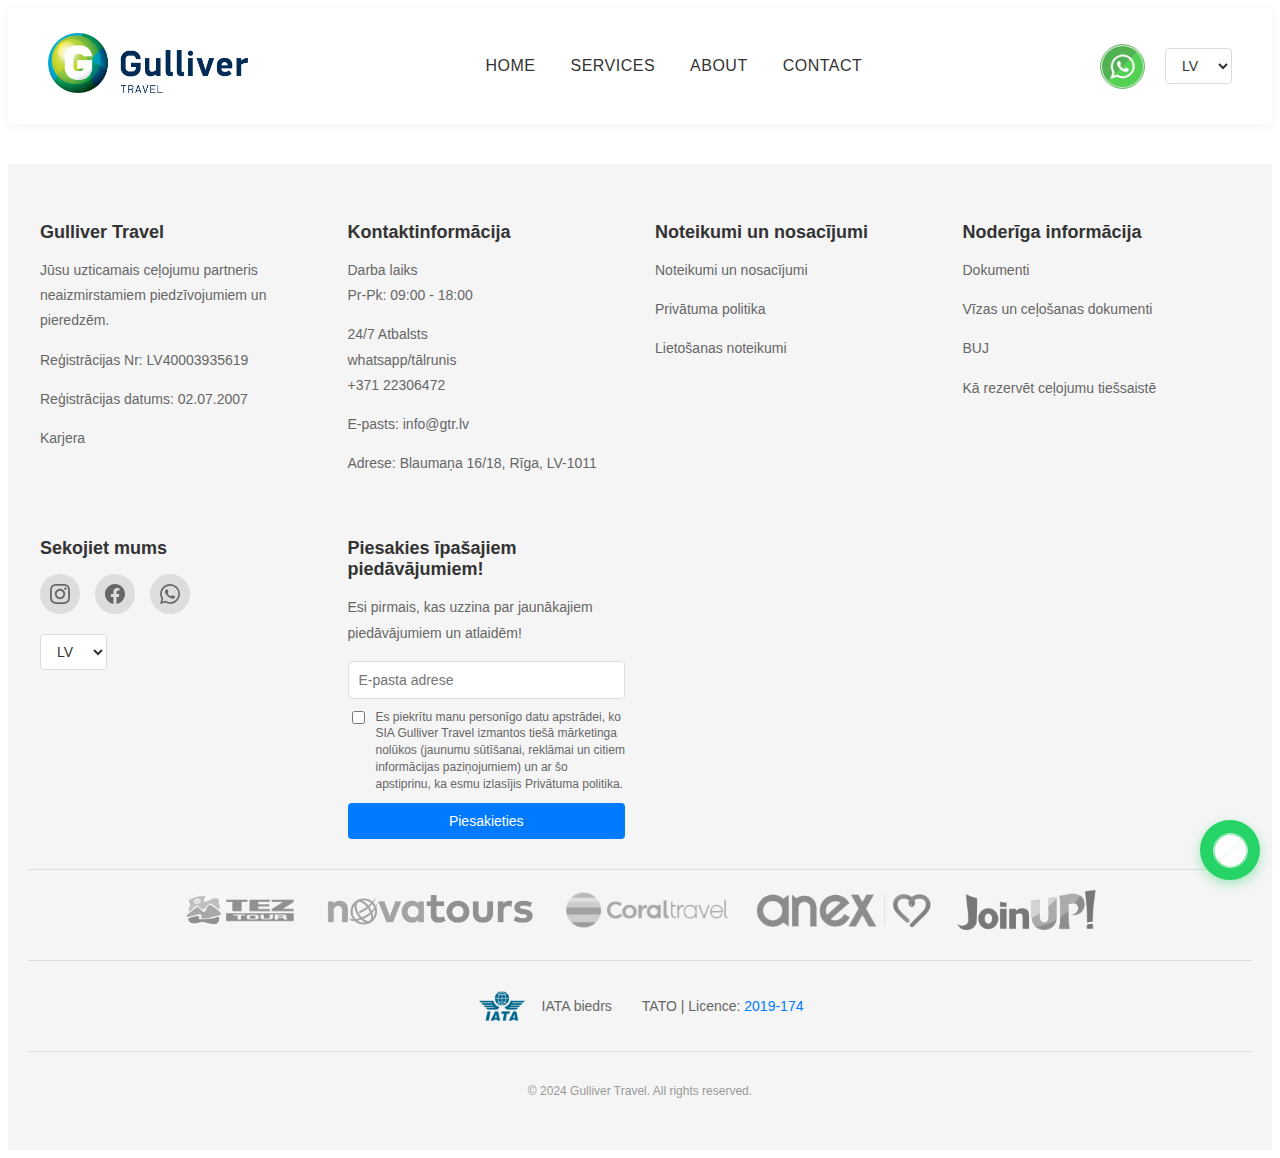
<file: index.html>
<!DOCTYPE html>
<html lang="lv">
<head>
    <meta charset="UTF-8">
    <meta name="viewport" content="width=device-width, initial-scale=1.0">
    <title>Gulliver Travel</title>
    <!-- Preconnect to external domains for faster loading -->
    <link rel="preconnect" href="https://www.waavo.com">
    <link rel="preconnect" href="https://gtrlv.waavo.com">
    <link rel="dns-prefetch" href="https://www.waavo.com">
    <link rel="dns-prefetch" href="https://gtrlv.waavo.com">
    <!-- Preload critical images -->
    <link rel="preload" href="./img/gtr_logo.png" as="image">
    <link rel="preload" href="./img/whatsapp_icon.png" as="image">
    <style>
        body {
            font-family: Arial, sans-serif;
        }
        .header {
            display: flex;
            justify-content: space-between;
            align-items: center;
            padding: 25px 40px;
            background-color: white;
            position: relative;
            flex-wrap: wrap;
            box-shadow: 0 2px 10px rgba(0, 0, 0, 0.05);
            z-index: 1000;
        }
        .header-right {
            display: flex;
            align-items: center;
            gap: 20px;
        }
        .menu-toggle {
            display: none;
            flex-direction: column;
            cursor: pointer;
            padding: 5px;
            gap: 5px;
        }
        .menu-toggle span {
            width: 25px;
            height: 3px;
            background-color: #333;
            transition: all 0.3s ease;
        }
        .menu-toggle.active span:nth-child(1) {
            transform: rotate(45deg) translate(8px, 8px);
        }
        .menu-toggle.active span:nth-child(2) {
            opacity: 0;
        }
        .menu-toggle.active span:nth-child(3) {
            transform: rotate(-45deg) translate(7px, -7px);
        }
        .logo {
            font-size: 24px;
            font-weight: bold;
            color: #333;
            display: flex;
            align-items: center;
        }
        .logo img {
            height: 60px;
            width: auto;
            transition: transform 0.3s ease;
        }
        .logo img:hover {
            transform: scale(1.05);
        }
        .menu {
            list-style: none;
            display: flex;
            align-items: center;
            gap: 35px;
            margin: 0;
            padding: 0;
        }
        .menu li {
            margin: 0;
            position: relative;
        }
        .menu li a {
            text-decoration: none;
            color: #333;
            font-size: 16px;
            font-weight: 500;
            background-color: white;
            padding: 8px 0;
            position: relative;
            transition: color 0.3s ease;
            text-transform: uppercase;
            letter-spacing: 0.5px;
        }
        .menu li a::after {
            content: '';
            position: absolute;
            bottom: 0;
            left: 0;
            width: 0;
            height: 2px;
            background-color: #007BFF;
            transition: width 0.3s ease;
        }
        .menu li a:hover {
            color: #007BFF;
        }
        .menu li a:hover::after {
            width: 100%;
        }
        .whatsapp-link {
            display: flex;
            align-items: center;
        }
        .whatsapp-link a {
            display: flex;
            align-items: center;
            text-decoration: none;
        }
        .whatsapp-link a img {
            width: 45px;
            height: 45px;
            display: block;
            background-color: white;
            transition: transform 0.3s ease;
        }
        .whatsapp-link a:hover img {
            transform: scale(1.1);
        }
        .footer {
            background-color: #f5f5f5;
            color: #333;
            padding: 40px 20px;
            margin-top: 40px;
        }
        .footer-content {
            max-width: 1200px;
            margin: 0 auto;
            display: grid;
            grid-template-columns: repeat(auto-fit, minmax(250px, 1fr));
            gap: 30px;
        }
        .footer-section h3 {
            margin-bottom: 15px;
            color: #333;
            font-size: 18px;
            font-weight: bold;
        }
        .footer-section p, .footer-section a {
            color: #666;
            text-decoration: none;
            line-height: 1.8;
            font-size: 14px;
        }
        .footer-section a:hover {
            color: #007BFF;
        }
        .social-links {
            display: flex;
            gap: 15px;
            align-items: center;
            flex-wrap: wrap;
        }
        .social-links a {
            display: inline-flex;
            align-items: center;
            justify-content: center;
            width: 40px;
            height: 40px;
            border-radius: 50%;
            background-color: #ddd;
            color: #666;
            text-decoration: none;
            transition: background-color 0.3s, transform 0.3s;
        }
        .social-links a:hover {
            background-color: #007BFF;
            transform: translateY(-2px);
            color: white;
        }
        .social-links a svg {
            width: 20px;
            height: 20px;
            fill: currentColor;
        }
        .footer-operators {
            margin-top: 30px;
            padding-top: 20px;
            border-top: 1px solid #ddd;
            text-align: center;
        }
        .footer-operators h4 {
            color: #333;
            font-size: 14px;
            margin-bottom: 15px;
            font-weight: bold;
            text-transform: uppercase;
            letter-spacing: 1px;
        }
        .operators-logos {
            display: flex;
            flex-wrap: wrap;
            align-items: center;
            justify-content: center;
            gap: 25px;
        }
        .operator-logo {
            height: 40px;
            width: auto;
            filter: grayscale(100%);
            opacity: 0.6;
            transition: all 0.3s ease;
            cursor: pointer;
        }
        .operator-logo:hover {
            filter: grayscale(0%);
            opacity: 1;
            transform: scale(1.05);
        }
        .footer-certifications {
            margin-top: 30px;
            padding-top: 20px;
            border-top: 1px solid #ddd;
            display: flex;
            flex-wrap: wrap;
            align-items: center;
            justify-content: center;
            gap: 30px;
        }
        .iata-logo {
            display: flex;
            align-items: center;
            gap: 15px;
        }
        .iata-logo img {
            height: 50px;
            width: auto;
            flex-shrink: 0;
        }
        .iata-logo span {
            color: #666;
            font-size: 14px;
            white-space: nowrap;
        }
        .license-info {
            color: #666;
            font-size: 14px;
        }
        .license-info a {
            color: #007BFF;
            text-decoration: none;
        }
        .license-info a:hover {
            text-decoration: underline;
        }
        .footer-bottom {
            text-align: center;
            margin-top: 20px;
            padding-top: 20px;
            border-top: 1px solid #ddd;
            color: #999;
            font-size: 12px;
        }
        /* Floating WhatsApp Button */
        .floating-whatsapp {
            position: fixed;
            bottom: 20px;
            right: 20px;
            width: 60px;
            height: 60px;
            background-color: #25D366;
            border-radius: 50%;
            display: flex;
            align-items: center;
            justify-content: center;
            box-shadow: 0 4px 12px rgba(37, 211, 102, 0.4);
            z-index: 1000;
            transition: transform 0.3s ease, box-shadow 0.3s ease, width 0.3s ease;
            cursor: pointer;
            text-decoration: none;
            animation: fadeInUp 0.5s ease-out;
            will-change: transform, opacity;
        }
        @keyframes fadeInUp {
            from {
                opacity: 0;
                transform: translateY(20px);
            }
            to {
                opacity: 1;
                transform: translateY(0);
            }
        }
        .floating-whatsapp::before {
            content: attr(data-whatsapp-text);
            position: absolute;
            right: 70px;
            background-color: #25D366;
            color: white;
            padding: 8px 12px;
            border-radius: 20px;
            font-size: 14px;
            font-weight: 500;
            white-space: nowrap;
            opacity: 0;
            pointer-events: none;
            transition: opacity 0.3s ease, transform 0.3s ease;
            transform: translateX(10px);
            box-shadow: 0 2px 8px rgba(0, 0, 0, 0.2);
        }
        .floating-whatsapp::after {
            content: '';
            position: absolute;
            right: 60px;
            width: 0;
            height: 0;
            border-top: 8px solid transparent;
            border-bottom: 8px solid transparent;
            border-left: 8px solid #25D366;
            opacity: 0;
            pointer-events: none;
            transition: opacity 0.3s ease, transform 0.3s ease;
            transform: translateX(10px);
        }
        .floating-whatsapp:hover {
            transform: scale(1.05);
            box-shadow: 0 6px 20px rgba(37, 211, 102, 0.6);
        }
        .floating-whatsapp:hover::before,
        .floating-whatsapp:hover::after {
            opacity: 1;
            transform: translateX(0);
        }
        .floating-whatsapp img {
            width: 35px;
            height: 35px;
            filter: brightness(0) invert(1);
        }
        @media (max-width: 768px) {
            .floating-whatsapp {
                width: 55px;
                height: 55px;
                bottom: 15px;
                right: 15px;
            }
            .floating-whatsapp img {
                width: 30px;
                height: 30px;
            }
            .floating-whatsapp::before {
                font-size: 12px;
                padding: 6px 10px;
                right: 65px;
            }
        }
        .language-switcher {
            display: inline-block;
        }
        .language-switcher select {
            padding: 8px 12px;
            font-size: 14px;
            border: 1px solid #ddd;
            border-radius: 4px;
            background-color: white;
            color: #333;
            cursor: pointer;
            outline: none;
        }
        .language-switcher select:hover {
            border-color: #007BFF;
        }
        .language-switcher select:focus {
            border-color: #007BFF;
            box-shadow: 0 0 0 2px rgba(0, 123, 255, 0.25);
        }
        /* Footer language switcher */
        .footer .language-switcher {
            margin-top: 15px;
        }
        .footer .language-switcher select {
            background-color: #fff;
            color: #333;
            border-color: #ddd;
        }
        .footer .language-switcher select:hover {
            border-color: #007BFF;
            background-color: #fff;
        }
        .footer .language-switcher select:focus {
            border-color: #007BFF;
            background-color: #fff;
            box-shadow: 0 0 0 2px rgba(0, 123, 255, 0.25);
        }
        .footer .language-switcher select option {
            background-color: #fff;
            color: #333;
        }
        
        /* Newsletter Form */
        .footer-newsletter {
            max-width: 300px;
        }
        .newsletter-form {
            display: flex;
            flex-direction: column;
            gap: 10px;
            margin-top: 15px;
        }
        .newsletter-form input[type="email"] {
            padding: 10px;
            border: 1px solid #ddd;
            border-radius: 4px;
            font-size: 14px;
            width: 100%;
            box-sizing: border-box;
        }
        .newsletter-form input[type="email"]:focus {
            outline: none;
            border-color: #007BFF;
            box-shadow: 0 0 0 2px rgba(0, 123, 255, 0.25);
        }
        .newsletter-consent {
            display: flex;
            align-items: flex-start;
            gap: 8px;
            font-size: 12px;
            color: #666;
            line-height: 1.4;
        }
        .newsletter-consent input[type="checkbox"] {
            margin-top: 2px;
            flex-shrink: 0;
        }
        .newsletter-form button {
            padding: 10px 20px;
            background-color: #007BFF;
            color: white;
            border: none;
            border-radius: 4px;
            font-size: 14px;
            cursor: pointer;
            transition: background-color 0.3s;
        }
        .newsletter-form button:hover {
            background-color: #0056b3;
        }
        
        /* Mobile Responsive Styles */
        @media (max-width: 768px) {
            .header {
                padding: 20px 25px;
            }
            .logo img {
                height: 50px;
                width: auto;
            }
            .menu-toggle {
                display: flex;
            }
            .menu {
                position: absolute;
                top: 100%;
                left: 0;
                right: 0;
                background-color: white;
                flex-direction: column;
                padding: 20px;
                box-shadow: 0 4px 6px rgba(0, 0, 0, 0.1);
                display: none;
                gap: 0;
                width: 100%;
                z-index: 1000;
            }
            .menu.active {
                display: flex;
            }
            .menu li {
                margin: 0;
                width: 100%;
                border-bottom: 1px solid #eee;
            }
            .menu li:last-child {
                border-bottom: none;
            }
            .menu li a {
                display: block;
                padding: 12px 0;
                font-size: 16px;
            }
            .header-right {
                gap: 10px;
            }
            .whatsapp-link a img {
                width: 32px;
                height: 32px;
            }
            .language-switcher select {
                padding: 6px 10px;
                font-size: 12px;
            }
            .operators-logos {
                gap: 15px;
            }
            .operator-logo {
                height: 35px;
            }
            .footer-operators h4 {
                font-size: 12px;
            }
            .footer-newsletter {
                max-width: 100%;
            }
        }
        @media (max-width: 480px) {
            .header {
                padding: 15px 20px;
            }
            .logo img {
                height: 45px;
                width: auto;
            }
            .header-right {
                gap: 10px;
            }
            .whatsapp-link a img {
                width: 35px;
                height: 35px;
            }
            .language-switcher select {
                padding: 6px 10px;
                font-size: 12px;
            }
            .operators-logos {
                gap: 10px;
            }
            .operator-logo {
                height: 30px;
            }
            .footer-operators h4 {
                font-size: 11px;
                margin-bottom: 10px;
            }
        }
    </style>
</head>
<body>
    <header class="header">
        <div class="logo">
            <a href="./">
                <img src="./img/gtr_logo.png" width="140" alt="Gulliver Travel">
            </a>
        </div>
        <button class="menu-toggle" aria-label="Toggle menu" onclick="toggleMenu()">
            <span></span>
            <span></span>
            <span></span>
        </button>
        <ul class="menu" id="mainMenu">
            <li><a href="#home" onclick="closeMenu()">Home</a></li>
            <li><a href="#services" onclick="closeMenu()">Services</a></li>
            <li><a href="#about" onclick="closeMenu()">About</a></li>
            <li><a href="#contact" onclick="closeMenu()">Contact</a></li>
        </ul>
        <div class="header-right">
            <div class="whatsapp-link">
                <a href="https://wa.me/37122306472"><img src="./img/whatsapp_icon.png" alt="WhatsApp"></a>
            </div>
            <div class="language-switcher">
                <select id="languageSelect" onchange="changeLanguage(this.value)">
                    <option value="lv" selected>LV</option>
                    <option value="en">EN</option>
                    <option value="ru">RU</option>
                </select>
            </div>
        </div>
    </header>
   <div id="waavo-insert-iframe" class="waavo-iframes" data-cookie-agreement="1"
        data-https="true" data-host="gtrlv.waavo.com" data-language="lav" data-url="/travels_search"></div>
    <script type="text/javascript" src="https://www.waavo.com/js/waavo_loader.min.js" defer></script>
    <script src="load-admin-data.php"></script>
    <script>
        // Mobile menu toggle functions
        function toggleMenu() {
            const menu = document.getElementById('mainMenu');
            const toggle = document.querySelector('.menu-toggle');
            menu.classList.toggle('active');
            toggle.classList.toggle('active');
        }
        
        function closeMenu() {
            const menu = document.getElementById('mainMenu');
            const toggle = document.querySelector('.menu-toggle');
            menu.classList.remove('active');
            toggle.classList.remove('active');
        }
        
        // Load menu from admin panel
        function loadMenuFromAdmin() {
            if (typeof window.AdminData !== 'undefined' && window.AdminData.menu && window.AdminData.menu.length > 0) {
                const menu = document.getElementById('mainMenu');
                const currentLang = document.documentElement.lang || 'lv';
                const langKey = currentLang === 'en' ? 'label_en' : (currentLang === 'ru' ? 'label_ru' : 'label_lv');
                
                menu.innerHTML = window.AdminData.menu
                    .sort((a, b) => (a.order || 0) - (b.order || 0))
                    .map(item => {
                        const label = item[langKey] || item.label_en || item.label_lv || item.label_ru;
                        return `<li><a href="${item.url || '#'}" onclick="closeMenu()">${label}</a></li>`;
                    }).join('');
            }
        }
        
        // Close menu when clicking outside
        document.addEventListener('click', function(event) {
            const menu = document.getElementById('mainMenu');
            const toggle = document.querySelector('.menu-toggle');
            const header = document.querySelector('.header');
            
            if (menu && toggle && header) {
                if (!header.contains(event.target) && menu.classList.contains('active')) {
                    closeMenu();
                }
            }
        });
        
        // Convert language code to Waavo format
        function getWaavoLanguageCode(lang) {
            const langMap = {
                'en': 'eng',
                'lv': 'lav',
                'ru': 'rus'
            };
            return langMap[lang] || 'eng';
        }
        
        // Translations for footer and other text
        const translations = {
            en: {
                contact: 'Contact Information',
                phone: 'Phone/WhatsApp:',
                email: 'Email:',
                address: 'Address:',
                'quick-links': 'Quick Links',
                home: 'Home',
                services: 'Services',
                about: 'About Us',
                'contact-link': 'Contact',
                'follow-us': 'Follow Us',
                addressText: '16/18 Blaumana street, Riga, LV-1011',
                'iata-member': 'IATA Member',
                license: 'License:',
                'whatsapp-tooltip': 'Contact us on WhatsApp',
                'tagline': 'Your trusted travel partner for unforgettable journeys and experiences.',
                'registration-nr': 'Registration Nr:',
                'registration-date': 'Registration Date:',
                'working-hours': 'Working Hours',
                'working-hours-text': 'Mon-Fri: 09:00 - 18:00',
                'support-24-7': '24/7 Support',
                'support-24-7-text': 'whatsapp/phone',
                'terms-conditions': 'Terms and Conditions',
                'privacy-policy': 'Privacy Policy',
                'usage-terms': 'Terms of Use',
                'useful-info': 'Useful Information',
                'documents': 'Documents',
                'visa-travel-docs': 'Visa and Travel Documents',
                'buj': 'BUJ',
                'how-to-book': 'How to Book Online',
                'career': 'Career',
                'newsletter-title': 'Subscribe to Special Offers!',
                'newsletter-text': 'Be the first to know about the latest offers and discounts!',
                'newsletter-email': 'Email address',
                'newsletter-subscribe': 'Subscribe',
                'newsletter-consent': 'I agree to the processing of my personal data by SIA Gulliver Travel for direct marketing purposes (sending newsletters, advertising and other information) and confirm that I have read the Privacy Policy.'
            },
            lv: {
                contact: 'Kontaktinformācija',
                phone: 'Tālrunis/WhatsApp:',
                email: 'E-pasts:',
                address: 'Adrese:',
                'quick-links': 'Ātras saites',
                home: 'Sākums',
                services: 'Pakalpojumi',
                about: 'Par mums',
                'contact-link': 'Kontakti',
                'follow-us': 'Sekojiet mums',
                addressText: 'Blaumaņa 16/18, Rīga, LV-1011',
                'iata-member': 'IATA biedrs',
                license: 'Licence:',
                'whatsapp-tooltip': 'Sazinieties ar mums WhatsApp',
                'tagline': 'Jūsu uzticamais ceļojumu partneris neaizmirstamiem piedzīvojumiem un pieredzēm.',
                'registration-nr': 'Reģistrācijas Nr:',
                'registration-date': 'Reģistrācijas datums:',
                'working-hours': 'Darba laiks',
                'working-hours-text': 'Pr-Pk: 09:00 - 18:00',
                'support-24-7': '24/7 Atbalsts',
                'support-24-7-text': 'whatsapp/tālrunis',
                'terms-conditions': 'Noteikumi un nosacījumi',
                'privacy-policy': 'Privātuma politika',
                'usage-terms': 'Lietošanas noteikumi',
                'useful-info': 'Noderīga informācija',
                'documents': 'Dokumenti',
                'visa-travel-docs': 'Vīzas un ceļošanas dokumenti',
                'buj': 'BUJ',
                'how-to-book': 'Kā rezervēt ceļojumu tiešsaistē',
                'career': 'Karjera',
                'newsletter-title': 'Piesakies īpašajiem piedāvājumiem!',
                'newsletter-text': 'Esi pirmais, kas uzzina par jaunākajiem piedāvājumiem un atlaidēm!',
                'newsletter-email': 'E-pasta adrese',
                'newsletter-subscribe': 'Piesakieties',
                'newsletter-consent': 'Es piekrītu manu personīgo datu apstrādei, ko SIA Gulliver Travel izmantos tiešā mārketinga nolūkos (jaunumu sūtīšanai, reklāmai un citiem informācijas paziņojumiem) un ar šo apstiprinu, ka esmu izlasījis Privātuma politika.'
            },
            ru: {
                contact: 'Контактная информация',
                phone: 'Телефон/WhatsApp:',
                email: 'Email:',
                address: 'Адрес:',
                'quick-links': 'Быстрые ссылки',
                home: 'Главная',
                services: 'Услуги',
                about: 'О нас',
                'contact-link': 'Контакты',
                'follow-us': 'Следите за нами',
                addressText: 'Блауманя 16/18, Рига, ЛВ-1011',
                'iata-member': 'Член IATA',
                license: 'Лицензия:',
                'whatsapp-tooltip': 'Написать в WhatsApp',
                'tagline': 'Ваш надежный партнер в путешествиях для незабываемых поездок и впечатлений.',
                'registration-nr': 'Регистрационный номер:',
                'registration-date': 'Дата регистрации:',
                'working-hours': 'Рабочее время',
                'working-hours-text': 'Пн-Пт: 09:00 - 18:00',
                'support-24-7': 'Поддержка 24/7',
                'support-24-7-text': 'whatsapp/телефон',
                'terms-conditions': 'Правила и условия',
                'privacy-policy': 'Политика конфиденциальности',
                'usage-terms': 'Условия использования',
                'useful-info': 'Полезная информация',
                'documents': 'Документы',
                'visa-travel-docs': 'Виза и документы для путешествий',
                'buj': 'BUJ',
                'how-to-book': 'Как забронировать путешествие онлайн',
                'career': 'Карьера',
                'newsletter-title': 'Подпишитесь на специальные предложения!',
                'newsletter-text': 'Будьте первыми, кто узнает о последних предложениях и скидках!',
                'newsletter-email': 'Адрес электронной почты',
                'newsletter-subscribe': 'Подписаться',
                'newsletter-consent': 'Я согласен на обработку моих персональных данных SIA Gulliver Travel в целях прямого маркетинга (отправка новостей, рекламы и других информационных сообщений) и подтверждаю, что прочитал Политику конфиденциальности.'
            }
        };
        
        // Update footer text based on language
        function updateFooterText(lang) {
            const langData = translations[lang] || translations.en;
            
            // Update elements with data-i18n attribute
            document.querySelectorAll('[data-i18n]').forEach(el => {
                const key = el.getAttribute('data-i18n');
                if (langData[key]) {
                    el.textContent = langData[key];
                }
            });
            
            // Update elements with data-i18n-placeholder attribute
            document.querySelectorAll('[data-i18n-placeholder]').forEach(el => {
                const key = el.getAttribute('data-i18n-placeholder');
                if (langData[key]) {
                    el.setAttribute('placeholder', langData[key]);
                }
            });
            
            // Update address text
            const addressEl = document.getElementById('address-text');
            if (addressEl && langData.addressText) {
                addressEl.textContent = langData.addressText;
            }
            
            // Update WhatsApp button tooltip
            const whatsappBtn = document.querySelector('.floating-whatsapp');
            if (whatsappBtn && langData['whatsapp-tooltip']) {
                whatsappBtn.setAttribute('title', langData['whatsapp-tooltip']);
                whatsappBtn.setAttribute('data-whatsapp-text', langData['whatsapp-tooltip']);
            }
        }
        
        // Handle newsletter form submission
        function handleNewsletterSubmit(event) {
            event.preventDefault();
            const emailInput = document.getElementById('newsletterEmail');
            const email = emailInput.value.trim();
            const form = event.target;
            const submitButton = form.querySelector('button[type="submit"]');
            const currentLang = document.documentElement.lang || 'lv';
            
            // Disable button during submission
            submitButton.disabled = true;
            submitButton.textContent = 'Subscribing...';
            
            // Get consent checkbox
            const consentCheckbox = form.querySelector('input[type="checkbox"]');
            if (!consentCheckbox.checked) {
                alert('Please agree to the privacy policy');
                submitButton.disabled = false;
                submitButton.textContent = translations[currentLang]['newsletter-subscribe'] || 'Subscribe';
                return false;
            }
            
            // Send to server
            const newsletterUrl = './newsletter.php';
            console.log('Sending newsletter subscription to:', newsletterUrl, {email: email, language: currentLang});
            
            fetch(newsletterUrl, {
                method: 'POST',
                headers: {
                    'Content-Type': 'application/json',
                },
                body: JSON.stringify({
                    email: email,
                    language: currentLang,
                    consent: true
                })
            })
            .then(function(response) {
                console.log('Newsletter response status:', response.status);
                if (!response.ok) {
                    throw new Error('HTTP error! status: ' + response.status);
                }
                return response.text().then(function(text) {
                    try {
                        return JSON.parse(text);
                    } catch(e) {
                        console.error('Failed to parse JSON:', text);
                        throw new Error('Invalid JSON response: ' + text.substring(0, 100));
                    }
                });
            })
            .then(function(data) {
                console.log('Newsletter response data:', data);
                if (data && data.success) {
                    if (data.duplicate) {
                        alert('This email is already subscribed to our newsletter.');
                    } else {
                        alert('Thank you for subscribing! We will send you special offers soon.');
                    }
                    form.reset();
                } else {
                    const errorMsg = data && data.message ? data.message : 'Failed to subscribe. Please try again.';
                    alert('Error: ' + errorMsg);
                    console.error('Newsletter subscription failed:', data);
                }
            })
            .catch(function(error) {
                console.error('Newsletter subscription error:', error);
                console.error('Error details:', {
                    message: error.message,
                    stack: error.stack,
                    url: newsletterUrl
                });
                alert('Error subscribing. Please check console for details or try again later.');
            })
            .finally(function() {
                submitButton.disabled = false;
                const langData = translations[currentLang] || translations.en;
                submitButton.textContent = langData['newsletter-subscribe'] || 'Subscribe';
            });
            
            return false;
        }
        
        // Prevent multiple simultaneous language changes
        let isChangingLanguage = false;
        let iframeUpdateTimeout = null;
        let isInitialLoad = true;
        
        function changeLanguage(lang) {
            // Prevent multiple simultaneous calls
            if (isChangingLanguage) {
                return;
            }
            
            // Save language preference for all pages
            localStorage.setItem('preferredLanguage', lang);
            
            // Get Waavo language code
            const waavoLang = getWaavoLanguageCode(lang);
            
            // Update URL - update wurl parameter if it exists, and add/update lang parameter
            const url = new URL(window.location);
            const wurl = url.searchParams.get('wurl');
            if (wurl) {
                // Update language: parameter inside wurl
                const updatedWurl = wurl.replace(/language:[^\/]+/, 'language:' + waavoLang);
                url.searchParams.set('wurl', updatedWurl);
            }
            url.searchParams.set('lang', lang);
            window.history.replaceState({}, '', url);
            
            // Update the HTML lang attribute
            document.documentElement.lang = lang;
            
            // Sync language selectors (header and footer)
            syncLanguageSelectors(lang);
            
            // Update footer text immediately
            updateFooterText(lang);
            
            // Update menu from admin panel
            if (typeof loadMenuFromAdmin === 'function') {
                loadMenuFromAdmin();
            }
            
            // Skip iframe update during initial page load to prevent Firefox hangs
            if (isInitialLoad) {
                // Just update data-language, Waavo will use it when creating iframe
                const waavoContainer = document.getElementById('waavo-insert-iframe');
                if (waavoContainer) {
                    waavoContainer.setAttribute('data-language', waavoLang);
                }
                isChangingLanguage = false;
                return;
            }
            
            // Only update iframe if it's already loaded and ready (user manually changed language)
            const waavoContainer = document.getElementById('waavo-insert-iframe');
            const iframe = waavoContainer?.querySelector('iframe');
            
            // Only update iframe if it exists and has src (is loaded)
            if (iframe && iframe.src && iframe.src.length > 0) {
                // Debounce iframe update to prevent Firefox hangs
                clearTimeout(iframeUpdateTimeout);
                isChangingLanguage = true;
                
                iframeUpdateTimeout = setTimeout(function() {
                    updateWaavoIframe(waavoLang);
                    isChangingLanguage = false;
                    console.log('Language changed to:', lang);
                }, 500);
            } else {
                // Iframe not ready yet, just update data-language for when it loads
                if (waavoContainer) {
                    waavoContainer.setAttribute('data-language', waavoLang);
                }
                isChangingLanguage = false;
                console.log('Language changed to:', lang, '(iframe not ready, will use data-language)');
            }
        }
        
        // Separate function for iframe updates to prevent blocking
        function updateWaavoIframe(waavoLang) {
            const waavoContainer = document.getElementById('waavo-insert-iframe');
            if (!waavoContainer) {
                return;
            }
            
            // Check if language actually needs to be updated
            const currentLang = waavoContainer.getAttribute('data-language');
            if (currentLang === waavoLang) {
                // Language already set, skip update
                return;
            }
            
            // Update data-language attribute
            waavoContainer.setAttribute('data-language', waavoLang);
            
            // Update data-url if it contains language: parameter
            const dataUrl = waavoContainer.getAttribute('data-url');
            if (dataUrl && dataUrl.includes('language:')) {
                const updatedDataUrl = dataUrl.replace(/language:[^\/]+/, 'language:' + waavoLang);
                waavoContainer.setAttribute('data-url', updatedDataUrl);
            }
            
            // Try to update iframe URL with safety checks
            const iframe = waavoContainer.querySelector('iframe');
            if (iframe && iframe.src) {
                try {
                    let currentSrc = iframe.src;
                    if (!currentSrc) {
                        return; // Iframe not loaded yet
                    }
                    
                    // Check if language is already correct in URL
                    const langMatch = currentSrc.match(/language:([^\/&?]+)/i);
                    if (langMatch && langMatch[1].toLowerCase() === waavoLang.toLowerCase()) {
                        return; // Language already correct, skip update
                    }
                    
                    // Update language: parameter inside the path
                    currentSrc = currentSrc.replace(/language:[^\/&?]+/gi, 'language:' + waavoLang);
                    // Also update URL parameters if they exist
                    currentSrc = currentSrc.replace(/[?&]lang=[^&]*/i, '').replace(/[?&]language=[^&]*/i, '');
                    const separator = currentSrc.includes('?') ? '&' : '?';
                    const newSrc = currentSrc + separator + 'language=' + waavoLang;
                    
                    // Only update if URL actually changed
                    if (newSrc !== currentSrc) {
                        iframe.src = newSrc;
                    }
                } catch(e) {
                    console.warn('Error updating iframe:', e);
                }
            } else {
                // Iframe not created yet - skip observer on initial load to prevent Firefox hangs
                // The iframe will be created by Waavo loader with correct language from data-language attribute
                // Only update if user manually changes language
                return;
            }
        }
        
        // Get initial language from URL, localStorage, or default
        function getInitialLanguage() {
            // Check URL parameter first
            const urlParams = new URLSearchParams(window.location.search);
            const urlLang = urlParams.get('lang');
            if (urlLang && ['en', 'lv', 'ru'].includes(urlLang)) {
                return urlLang;
            }
            
            // Check wurl parameter for language: value
            const wurl = urlParams.get('wurl');
            if (wurl) {
                const langMatch = wurl.match(/language:([^\/]+)/);
                if (langMatch) {
                    const waavoLang = langMatch[1].toLowerCase();
                    // Convert Waavo language code back to our format
                    const langMap = {
                        'eng': 'en',
                        'lav': 'lv',
                        'rus': 'ru'
                    };
                    const lang = langMap[waavoLang];
                    if (lang) {
                        return lang;
                    }
                }
            }
            
            // Then check localStorage
            const savedLang = localStorage.getItem('preferredLanguage');
            if (savedLang && ['en', 'lv', 'ru'].includes(savedLang)) {
                return savedLang;
            }
            
            // Default to Latvian (can be changed based on domain if needed)
            // For now, default to Latvian for all domains
            return 'lv';
        }
        
        // Set initial language as early as possible, before Waavo loads
        (function() {
            const initialLang = getInitialLanguage();
            const waavoLang = getWaavoLanguageCode(initialLang);
            
            // Update wurl in URL if it exists and contains language:
            const url = new URL(window.location);
            const wurl = url.searchParams.get('wurl');
            if (wurl && wurl.includes('language:')) {
                const updatedWurl = wurl.replace(/language:[^\/]+/, 'language:' + waavoLang);
                url.searchParams.set('wurl', updatedWurl);
                window.history.replaceState({}, '', url);
            }
            
            const waavoContainer = document.getElementById('waavo-insert-iframe');
            if (waavoContainer) {
                waavoContainer.setAttribute('data-language', waavoLang);
                
                // Update data-url if it contains language: parameter
                const dataUrl = waavoContainer.getAttribute('data-url');
                if (dataUrl && dataUrl.includes('language:')) {
                    const updatedDataUrl = dataUrl.replace(/language:[^\/]+/, 'language:' + waavoLang);
                    waavoContainer.setAttribute('data-url', updatedDataUrl);
                }
            }
            document.documentElement.lang = initialLang;
            // Save to localStorage if not already set
            if (!localStorage.getItem('preferredLanguage')) {
                localStorage.setItem('preferredLanguage', initialLang);
            }
            // Update footer text on initial load
            updateFooterText(initialLang);
        })();
        
        // Sync language selectors (header and footer)
        function syncLanguageSelectors(lang) {
            const headerSelect = document.getElementById('languageSelect');
            const footerSelect = document.getElementById('languageSelectFooter');
            if (headerSelect) {
                headerSelect.value = lang;
            }
            if (footerSelect) {
                footerSelect.value = lang;
            }
        }
        
        // Set initial language in select and ensure it's applied
        window.addEventListener('DOMContentLoaded', function() {
            const initialLang = getInitialLanguage();
            syncLanguageSelectors(initialLang);
            
            // Only update UI elements, NOT iframe (iframe will be created by Waavo with correct language from data-language)
            // This prevents Firefox hangs during page load
            updateFooterText(initialLang);
            document.documentElement.lang = initialLang;
            
            // Load menu from admin panel
            setTimeout(function() {
                loadMenuFromAdmin();
            }, 100);
            
            // Mark initial load as complete after a delay to allow Waavo to initialize
            setTimeout(function() {
                isInitialLoad = false;
            }, 2000);
        });
        
        // Close mobile menu when window is resized to desktop size (with debounce for performance)
        let resizeTimeout;
        window.addEventListener('resize', function() {
            clearTimeout(resizeTimeout);
            resizeTimeout = setTimeout(function() {
                if (window.innerWidth > 768) {
                    closeMenu();
                }
            }, 150);
        });
        
        // Page load logging
        (function() {
            // Function to calculate load time
            function getLoadTime() {
                if (performance.timing && performance.timing.loadEventEnd && performance.timing.navigationStart) {
                    return Math.round(performance.timing.loadEventEnd - performance.timing.navigationStart);
                } else if (performance.timeOrigin) {
                    return Math.round(performance.now());
                }
                return 'N/A';
            }
            
            // Function to get detailed performance metrics
            function getPerformanceMetrics() {
                const metrics = {
                    loadTime: getLoadTime(),
                    domContentLoaded: 'N/A',
                    firstPaint: 'N/A',
                    firstContentfulPaint: 'N/A'
                };
                
                if (performance.timing) {
                    if (performance.timing.domContentLoadedEventEnd && performance.timing.navigationStart) {
                        metrics.domContentLoaded = Math.round(performance.timing.domContentLoadedEventEnd - performance.timing.navigationStart);
                    }
                }
                
                // Get paint metrics if available
                if (performance.getEntriesByType) {
                    const paintEntries = performance.getEntriesByType('paint');
                    paintEntries.forEach(function(entry) {
                        if (entry.name === 'first-paint') {
                            metrics.firstPaint = Math.round(entry.startTime);
                        } else if (entry.name === 'first-contentful-paint') {
                            metrics.firstContentfulPaint = Math.round(entry.startTime);
                        }
                    });
                }
                
                return metrics;
            }
            
            // Function to send log data
            function sendLogData() {
                // Get performance metrics
                const perfMetrics = getPerformanceMetrics();
                
                // Get connection type if available
                let connectionType = 'N/A';
                let connectionSpeed = 'N/A';
                if (navigator.connection) {
                    connectionType = navigator.connection.effectiveType || 'N/A';
                    connectionSpeed = navigator.connection.downlink ? navigator.connection.downlink + ' Mbps' : 'N/A';
                } else if (navigator.mozConnection) {
                    connectionType = navigator.mozConnection.effectiveType || 'N/A';
                    connectionSpeed = navigator.mozConnection.bandwidth ? (navigator.mozConnection.bandwidth / 1000) + ' Mbps' : 'N/A';
                } else if (navigator.webkitConnection) {
                    connectionType = navigator.webkitConnection.effectiveType || 'N/A';
                }
                
                // Prepare log data
                const logData = {
                    loadTime: perfMetrics.loadTime,
                    domContentLoaded: perfMetrics.domContentLoaded,
                    firstPaint: perfMetrics.firstPaint,
                    firstContentfulPaint: perfMetrics.firstContentfulPaint,
                    url: window.location.href,
                    screenSize: window.innerWidth + 'x' + window.innerHeight,
                    language: document.documentElement.lang || navigator.language || 'N/A',
                    connectionType: connectionType,
                    connectionSpeed: connectionSpeed
                };
                
                // Send to server (use fetch with error handling)
                // Use same directory as current page
                const logUrl = './log.php';
                
                // Debug: log that we're trying to send
                console.log('Sending log data to:', logUrl, logData);
                
                fetch(logUrl, {
                    method: 'POST',
                    headers: {
                        'Content-Type': 'application/json',
                    },
                    body: JSON.stringify(logData)
                })
                .then(function(response) {
                    if (!response.ok) {
                        console.warn('Logging response not OK:', response.status);
                    }
                    return response.json();
                })
                .then(function(data) {
                    if (data && data.success) {
                        console.log('Logging successful:', data.message);
                    } else if (data && !data.success) {
                        console.warn('Logging failed:', data.message);
                        if (data.logFile) {
                            console.warn('Log file path:', data.logFile);
                            console.warn('Directory writable:', data.writable);
                        }
                    }
                })
                .catch(function(error) {
                    // Log error for debugging
                    console.warn('Logging failed with fetch:', error);
                    // Try alternative method with XMLHttpRequest
                    try {
                        const xhr = new XMLHttpRequest();
                        xhr.open('POST', logUrl, true);
                        xhr.setRequestHeader('Content-Type', 'application/json');
                        xhr.onload = function() {
                            if (xhr.status === 200) {
                                try {
                                    const response = JSON.parse(xhr.responseText);
                                    if (response.success) {
                                        console.log('Logging successful (XHR):', response.message);
                                    } else {
                                        console.warn('Logging failed (XHR):', response.message);
                                    }
                                } catch(e) {
                                    console.warn('Failed to parse XHR response:', e);
                                }
                            } else {
                                console.warn('XHR logging failed with status:', xhr.status);
                            }
                        };
                        xhr.onerror = function() {
                            console.warn('XHR logging network error');
                        };
                        xhr.send(JSON.stringify(logData));
                    } catch(e) {
                        console.warn('Alternative logging method also failed:', e);
                    }
                });
            }
            
            // Send log when page is fully loaded
            if (document.readyState === 'complete') {
                // Page already loaded
                setTimeout(sendLogData, 1000);
            } else {
                // Wait for page load
                window.addEventListener('load', function() {
                    setTimeout(sendLogData, 1000);
                });
            }
        })();
    </script>
    
    <footer class="footer">
        <div class="footer-content">
            <div class="footer-section">
                <h3>Gulliver Travel</h3>
                <p data-i18n="tagline">Your trusted travel partner for unforgettable journeys and experiences.</p>
                <p><span data-i18n="registration-nr">Registration Nr:</span> LV40003935619</p>
                <p><span data-i18n="registration-date">Registration Date:</span> 02.07.2007</p>
                <p><a href="#career" data-i18n="career">Career</a></p>
            </div>
            <div class="footer-section">
                <h3 data-i18n="contact">Contact Information</h3>
                <p><span data-i18n="working-hours">Working Hours</span><br>
                <span data-i18n="working-hours-text">Mon-Fri: 09:00 - 18:00</span></p>
                <p><span data-i18n="support-24-7">24/7 Support</span><br>
                <span data-i18n="support-24-7-text">whatsapp/phone</span><br>
                <a href="https://wa.me/37122306472">+371 22306472</a></p>
                <p><span data-i18n="email">Email:</span> <a href="mailto:info@gtr.lv">info@gtr.lv</a></p>
                <p><span data-i18n="address">Address:</span> <span id="address-text" data-i18n-address="lv">Blaumaņa 16/18, Rīga, LV-1011</span></p>
            </div>
            <div class="footer-section">
                <h3 data-i18n="terms-conditions">Terms and Conditions</h3>
                <p><a href="#terms" data-i18n="terms-conditions">Terms and Conditions</a></p>
                <p><a href="#privacy" data-i18n="privacy-policy">Privacy Policy</a></p>
                <p><a href="#usage" data-i18n="usage-terms">Terms of Use</a></p>
            </div>
            <div class="footer-section">
                <h3 data-i18n="useful-info">Useful Information</h3>
                <p><a href="#documents" data-i18n="documents">Documents</a></p>
                <p><a href="#visa" data-i18n="visa-travel-docs">Visa and Travel Documents</a></p>
                <p><a href="#buj" data-i18n="buj">BUJ</a></p>
                <p><a href="#how-to-book" data-i18n="how-to-book">How to Book Online</a></p>
            </div>
            <div class="footer-section">
                <h3 data-i18n="follow-us">Follow Us</h3>
                <div class="social-links">
                    <a href="https://www.instagram.com/travel.gtr.lv/" target="_blank" rel="noopener noreferrer" aria-label="Instagram">
                        <svg viewBox="0 0 24 24" xmlns="http://www.w3.org/2000/svg">
                            <path d="M12 2.163c3.204 0 3.584.012 4.85.07 3.252.148 4.771 1.691 4.919 4.919.058 1.265.069 1.645.069 4.849 0 3.205-.012 3.584-.069 4.849-.149 3.225-1.664 4.771-4.919 4.919-1.266.058-1.644.07-4.85.07-3.204 0-3.584-.012-4.849-.07-3.26-.149-4.771-1.699-4.919-4.92-.058-1.265-.07-1.644-.07-4.849 0-3.204.013-3.583.07-4.849.149-3.227 1.664-4.771 4.919-4.919 1.266-.057 1.645-.069 4.849-.069zm0-2.163c-3.259 0-3.667.014-4.947.072-4.358.2-6.78 2.618-6.98 6.98-.059 1.281-.073 1.689-.073 4.948 0 3.259.014 3.668.072 4.948.2 4.358 2.618 6.78 6.98 6.98 1.281.058 1.689.072 4.948.072 3.259 0 3.668-.014 4.948-.072 4.354-.2 6.782-2.618 6.979-6.98.059-1.28.073-1.689.073-4.948 0-3.259-.014-3.667-.072-4.947-.196-4.354-2.617-6.78-6.979-6.98-1.281-.059-1.69-.073-4.949-.073zm0 5.838c-3.403 0-6.162 2.759-6.162 6.162 0 3.403 2.759 6.162 6.162 6.162 3.403 0 6.162-2.759 6.162-6.162 0-3.403-2.759-6.162-6.162-6.162zm0 10.162c-2.209 0-4-1.79-4-4 0-2.209 1.791-4 4-4 2.209 0 4 1.791 4 4 0 2.21-1.791 4-4 4zm6.406-11.845c-.796 0-1.441.645-1.441 1.44 0 .795.645 1.44 1.441 1.44.795 0 1.44-.645 1.44-1.44 0-.795-.645-1.44-1.44-1.44z"/>
                        </svg>
                    </a>
                    <a href="https://www.facebook.com/GulliverTravel.lv" target="_blank" rel="noopener noreferrer" aria-label="Facebook">
                        <svg viewBox="0 0 24 24" xmlns="http://www.w3.org/2000/svg">
                            <path d="M24 12.073c0-6.627-5.373-12-12-12s-12 5.373-12 12c0 5.99 4.388 10.954 10.125 11.854v-8.385H7.078v-3.47h3.047V9.43c0-3.007 1.792-4.669 4.533-4.669 1.312 0 2.686.235 2.686.235v2.953H15.83c-1.491 0-1.956.925-1.956 1.874v2.25h3.328l-.532 3.47h-2.796v8.385C19.612 23.027 24 18.062 24 12.073z"/>
                        </svg>
                    </a>
                    <a href="https://wa.me/37122306472" target="_blank" rel="noopener noreferrer" aria-label="WhatsApp">
                        <svg viewBox="0 0 24 24" xmlns="http://www.w3.org/2000/svg">
                            <path d="M17.472 14.382c-.297-.149-1.758-.867-2.03-.967-.273-.099-.471-.148-.67.15-.197.297-.767.966-.94 1.164-.173.199-.347.223-.644.075-.297-.15-1.255-.463-2.39-1.475-.883-.788-1.48-1.761-1.653-2.059-.173-.297-.018-.458.13-.606.134-.133.298-.347.446-.52.149-.174.198-.298.298-.497.099-.198.05-.371-.025-.52-.075-.149-.669-1.612-.916-2.207-.242-.579-.487-.5-.669-.51-.173-.008-.371-.01-.57-.01-.198 0-.52.074-.792.372-.272.297-1.04 1.016-1.04 2.479 0 1.462 1.065 2.875 1.213 3.074.149.198 2.096 3.2 5.077 4.487.709.306 1.262.489 1.694.625.712.227 1.36.195 1.871.118.571-.085 1.758-.719 2.006-1.413.248-.694.248-1.289.173-1.413-.074-.124-.272-.198-.57-.347m-5.421 7.403h-.004a9.87 9.87 0 01-5.031-1.378l-.361-.214-3.741.982.998-3.648-.235-.374a9.86 9.86 0 01-1.51-5.26c.001-5.45 4.436-9.884 9.888-9.884 2.64 0 5.122 1.03 6.988 2.898a9.825 9.825 0 012.893 6.994c-.003 5.45-4.437 9.884-9.885 9.884m8.413-18.297A11.815 11.815 0 0012.05 0C5.495 0 .16 5.335.157 11.892c0 2.096.547 4.142 1.588 5.945L.057 24l6.305-1.654a11.882 11.882 0 005.683 1.448h.005c6.554 0 11.89-5.335 11.893-11.893a11.821 11.821 0 00-3.48-8.413Z"/>
                        </svg>
                    </a>
                </div>
                <div class="language-switcher" style="margin-top: 20px;">
                    <select id="languageSelectFooter" onchange="changeLanguage(this.value)">
                        <option value="lv" selected>LV</option>
                        <option value="en">EN</option>
                        <option value="ru">RU</option>
                    </select>
                </div>
            </div>
            <div class="footer-section footer-newsletter">
                <h3 data-i18n="newsletter-title">Subscribe to Special Offers!</h3>
                <p data-i18n="newsletter-text">Be the first to know about the latest offers and discounts!</p>
                <form id="newsletterForm" class="newsletter-form" onsubmit="handleNewsletterSubmit(event)">
                    <input type="email" id="newsletterEmail" placeholder="" data-i18n-placeholder="newsletter-email" required>
                    <label class="newsletter-consent">
                        <input type="checkbox" required>
                        <span data-i18n="newsletter-consent">I agree to the processing of my personal data...</span>
                    </label>
                    <button type="submit" data-i18n="newsletter-subscribe">Subscribe</button>
                </form>
            </div>
        </div>
        <div class="footer-operators">
            <div class="operators-logos">
                <img src="./img/tez-tour-logo.png" alt="Tez Tour" class="operator-logo" loading="lazy">
                <img src="./img/novatours.png" alt="Nova Tours" class="operator-logo" loading="lazy">
                <img src="./img/coral.png" alt="Coral Travel" class="operator-logo" loading="lazy">
                <img src="./img/anextour.png" alt="Anex Tour" class="operator-logo" loading="lazy">
                <img src="./img/joinup.png" alt="Join Up" class="operator-logo" loading="lazy">
            </div>
        </div>
        <div class="footer-certifications">
            <div class="iata-logo">
                <img src="./img/iata-logo.png" alt="IATA" loading="lazy" onerror="this.src='./img/iata-logo.svg'; this.onerror=null;">
                <span data-i18n="iata-member">IATA Member</span>
            </div>
            <div class="license-info">
                <span>TATO</span> | <span data-i18n="license">License:</span> 
                <a href="https://registri.ptac.gov.lv/dokuments_T-2019-174_nr-7461" target="_blank" rel="noopener noreferrer">2019-174</a>
            </div>
        </div>
        <div class="footer-bottom">
            <p>&copy; 2024 Gulliver Travel. All rights reserved.</p>
        </div>
    </footer>
    
    <!-- Floating WhatsApp Button -->
    <a href="https://wa.me/37122306472" class="floating-whatsapp" target="_blank" rel="noopener noreferrer" aria-label="WhatsApp" title="Contact us on WhatsApp" data-whatsapp-text="WhatsApp">
        <img src="./img/whatsapp_icon.png" alt="WhatsApp">
    </a>
</body>
</html>
</file>
